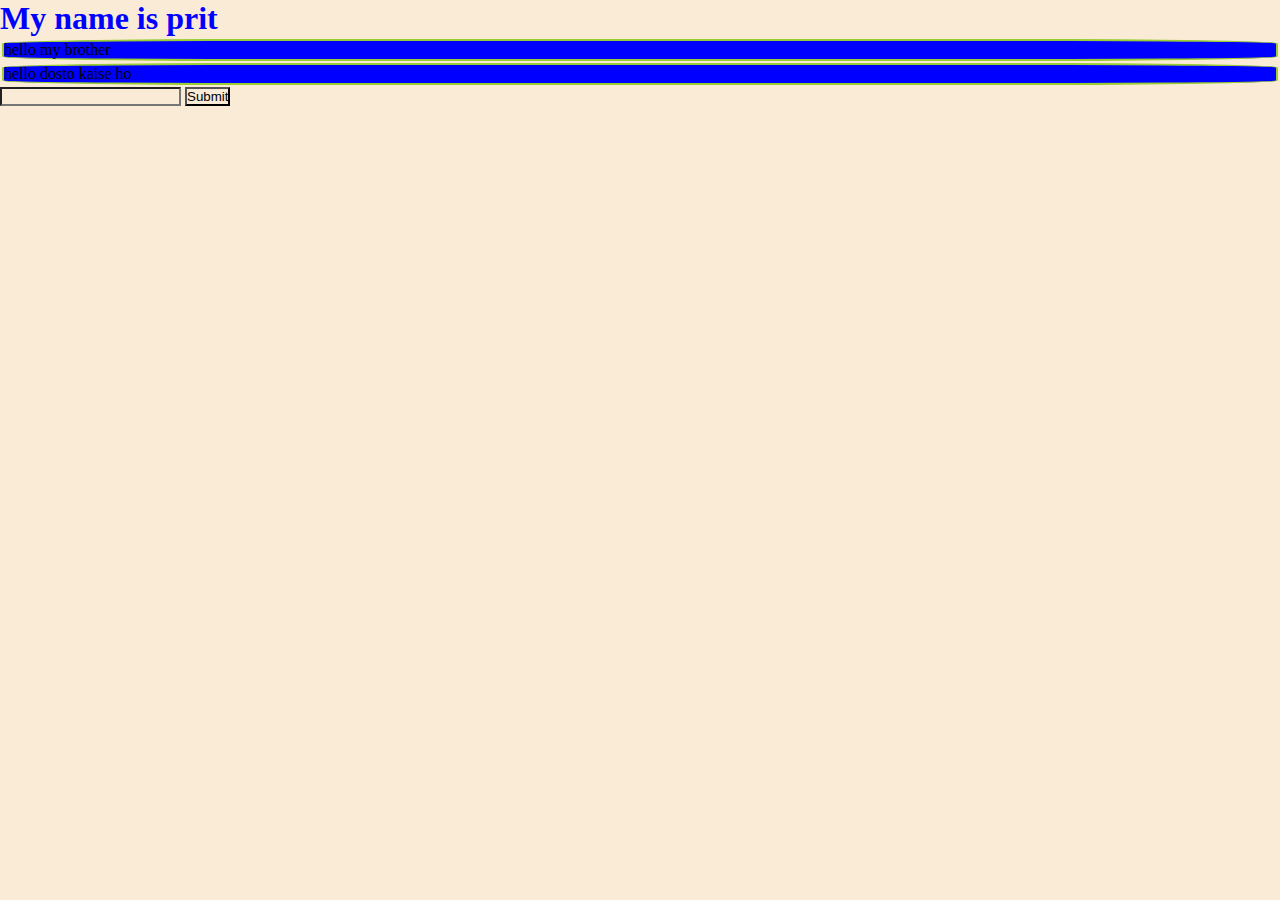
<file: dom in js/index.html>
<!DOCTYPE html>
<html lang="en">
<head>
    <meta charset="UTF-8">
    <meta name="viewport" content="width=device-width, initial-scale=1.0">
    <title>Dom manuplation</title>
    <link rel="stylesheet" href="style.css">
</head>
<body><div>
    <h1 class="main">My name is prit</h1>
    <p class="demo" id="demo">hello my brother</p>
    <p class="demo"> hello dosto kaise ho</p>
    <form id="form_1" action="" onsubmit="return validform()">
        <input id="inpur_id" type="text" class="">
        <input type="submit">
    </form>
</div>
    <script>
       const my_node_list = document.querySelectorAll("div")

       for(let i = 0;i < my_node_list.length;i++){
        my_node_list[i].style.color = "blue";
       }
       
    </script>
    <script src="script.js"></script>
</body>
</html>
</file>
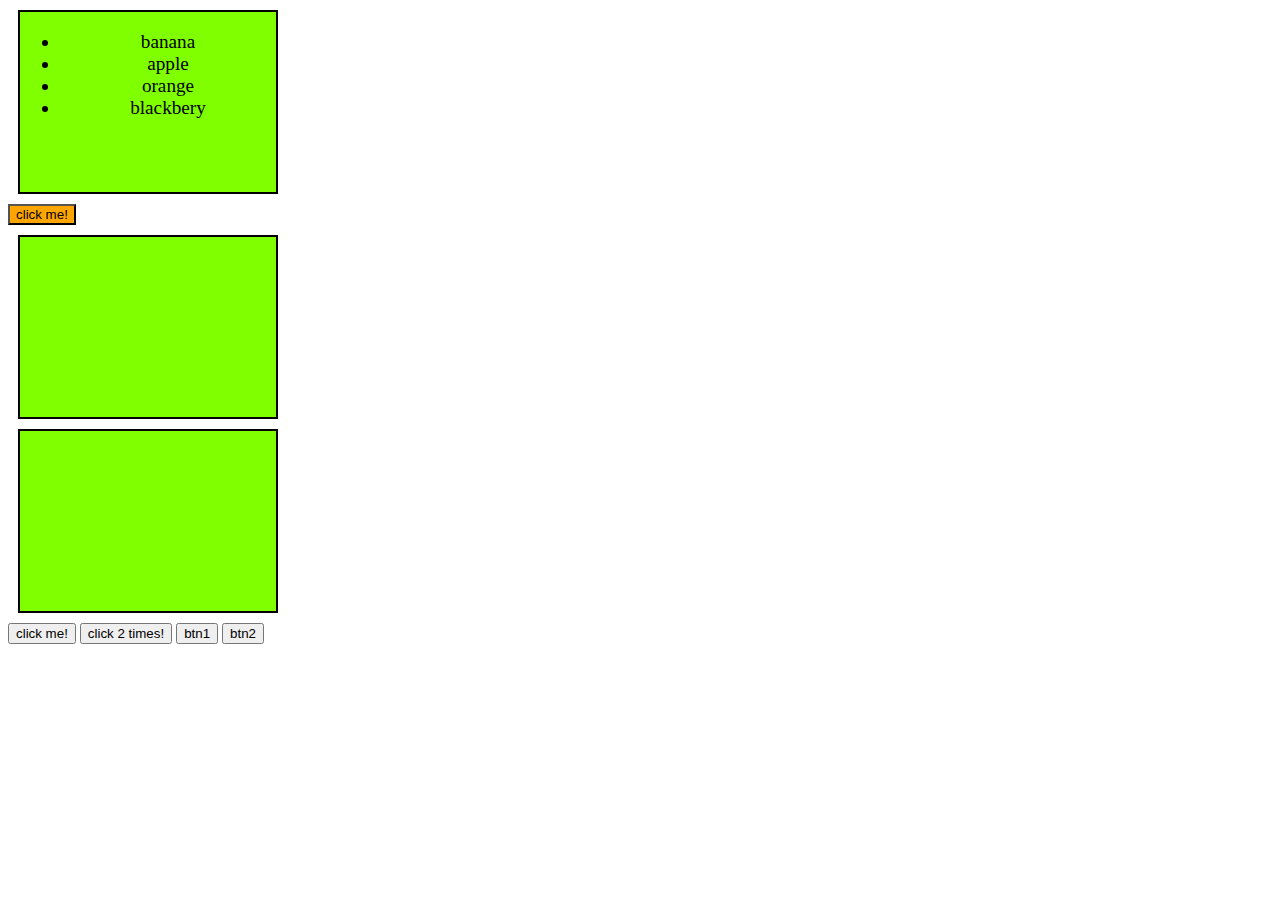
<file: PRACTICE/index.HTML>
<!DOCTYPE html>
<html lang="en">
<head>
    <meta charset="UTF-8">
    <meta name="viewport" content="width=device-width, initial-scale=1.0">
    <title>Document</title>
    <style>
        .box{
           margin: 10px;
           padding: auto;
           border: 2px solid black;
           width: 20vw;
           height: 20vh;
           text-align: center;
           font-size: larger;
           background-color :chartreuse
        }
    </style>
</head>
<body>
    <h1>hello wold</h1>
    <div onmouseover="alert('choice any one ##')" class="box">
        <ul id="mylist">
            <li>banana</li>
            <li>apple</li>
            <li>orange</li>
        </ul>
    </div>
    <div class="box"></div>
    <div class="box"></div>
    <!-- inline event handeling -->
    <button onclick="console.log('click button');alert('hello')">click me!</button>
    <button ondblclick="console.log('two times clicked');alert('hello world')">click 2 times!</button>
    <!-- js event handelikng -->
    <button id="btn1">btn1</button>
    <button id="btn2">btn2</button>
    <script src="script.js"></script>
</body>
</html>
</file>
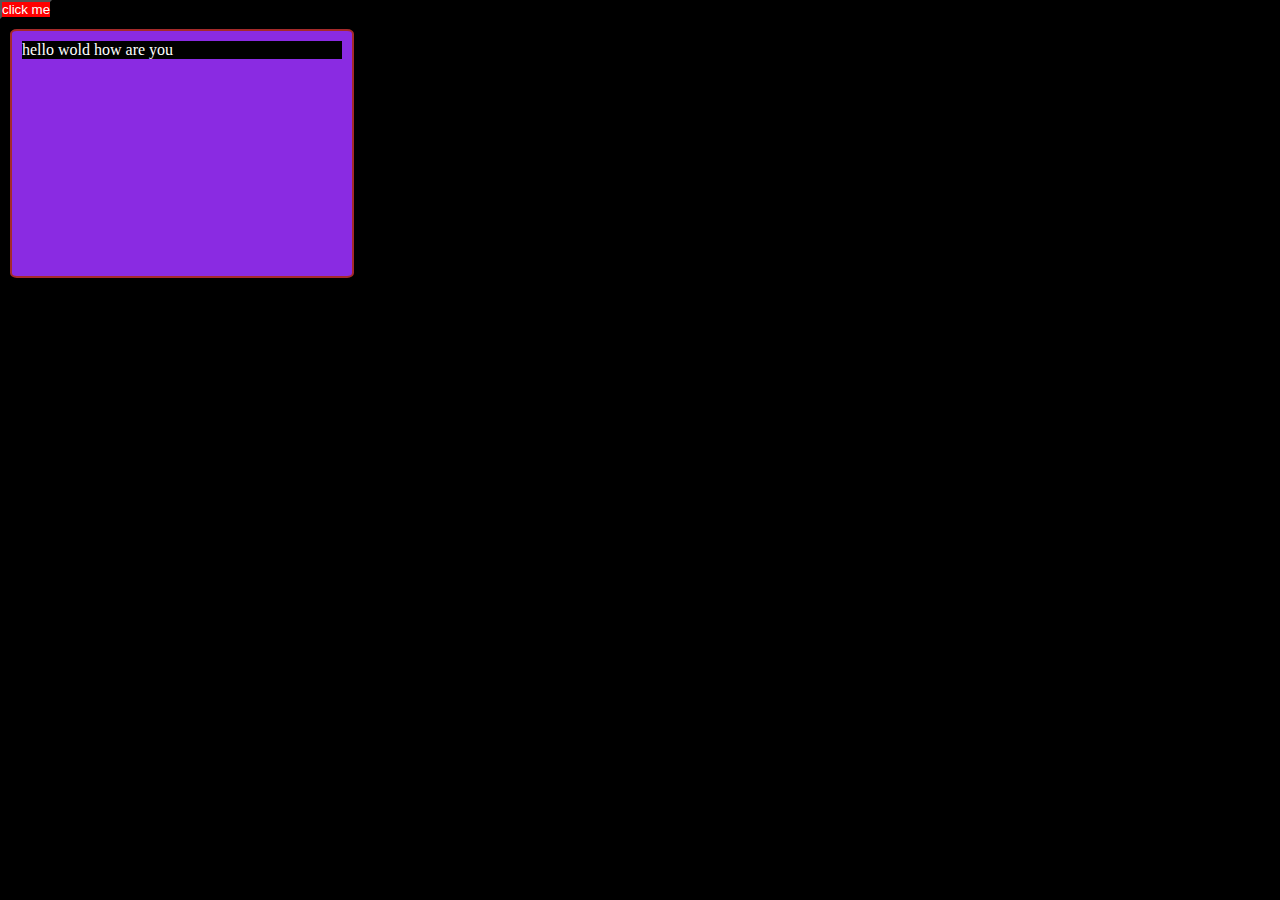
<file: PRACTICE_1/index.html>
<!DOCTYPE html>
<html lang="en">
<head>
    <meta charset="UTF-8">
    <meta name="viewport" content="width=device-width, initial-scale=1.0">
    <title>prctice_1</title>
    <link rel="stylesheet" href="style.css">
</head>
<body>
    <div id="box" class="box"></div>
    <script src="script.js"></script>
</body>
</html>
</file>
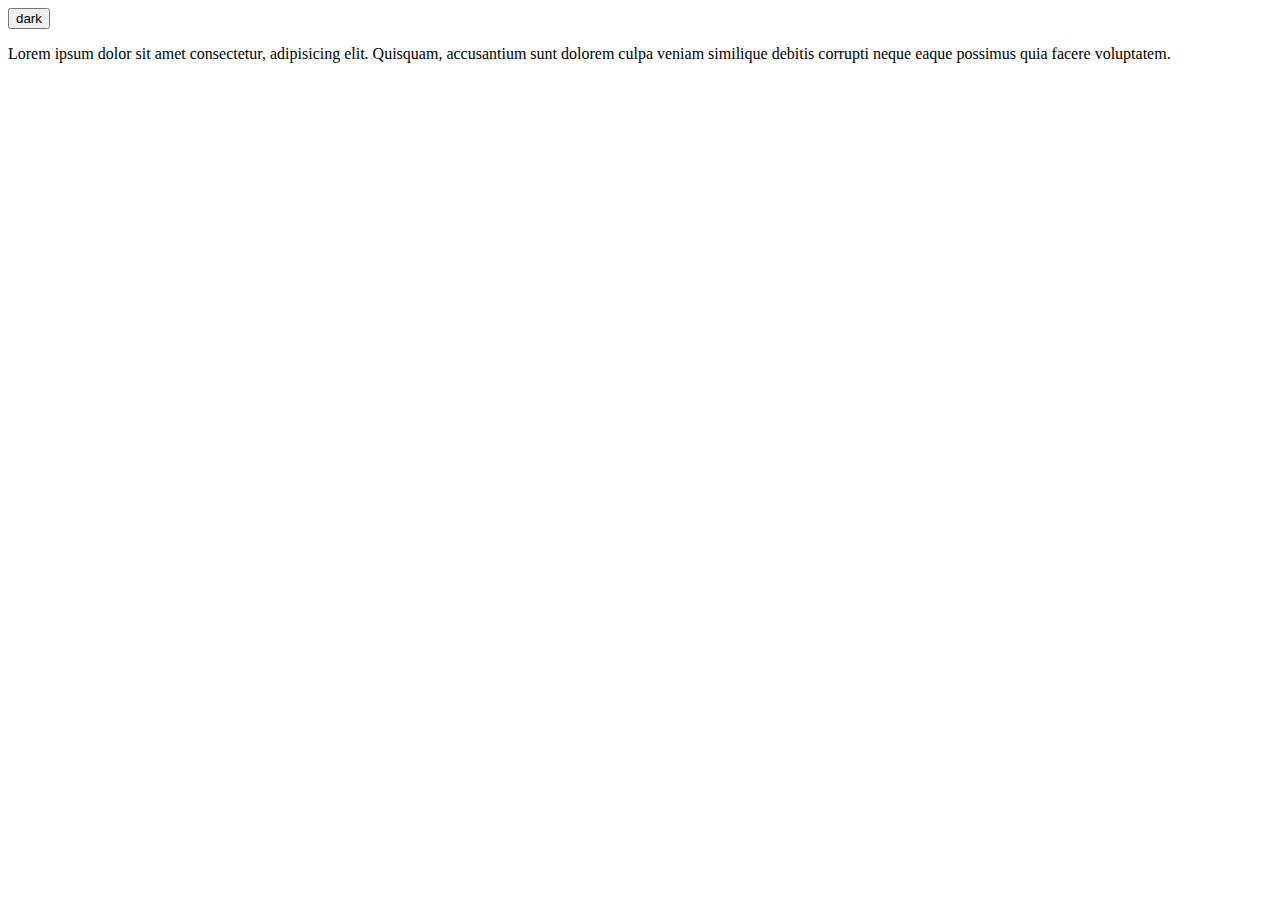
<file: PRACTICE_2/index.html>
<!DOCTYPE html>
<html lang="en">
<head>
    <meta charset="UTF-8">
    <meta name="viewport" content="width=device-width, initial-scale=1.0">
    <title>create dark an light mode</title>
    <link rel="stylesheet" href="style.css">
</head>
<body>
    <button  id="btn">dark</button>
    <p>Lorem ipsum dolor sit amet consectetur, adipisicing elit. Quisquam, accusantium sunt dolorem culpa veniam similique debitis corrupti neque eaque possimus quia facere voluptatem.</p>
    <script src="script.js"></script>
</body>
</html>
</file>
<file: dom in js/style.css>
*{
    padding: 0;
    margin: 0;
    background-color: antiquewhite;
}

.demo{
    color: black;
    background-color: blue;
    margin: 2px;
    border: 2px solid yellowgreen;
    border-radius: 20%;
}
</file>
<file: PRACTICE_1/style.css>
*{
    margin: 0;
    padding: 0;
    background: #000;
}
.box{
    margin: 10px;
    padding: 10px;
    height: 25vh;
    width: 25vw;
    background-color: blueviolet;
    border:2px solid brown;
    border-radius: 2%;
}

.newclass{
    background-color: blue;
}
</file>
<file: PRACTICE_2/style.css>
.bg1{
    background-color:black;
    color:whitesmoke
}

.bg2{
    background-color: whitesmoke;
    color: black;
}
</file>
